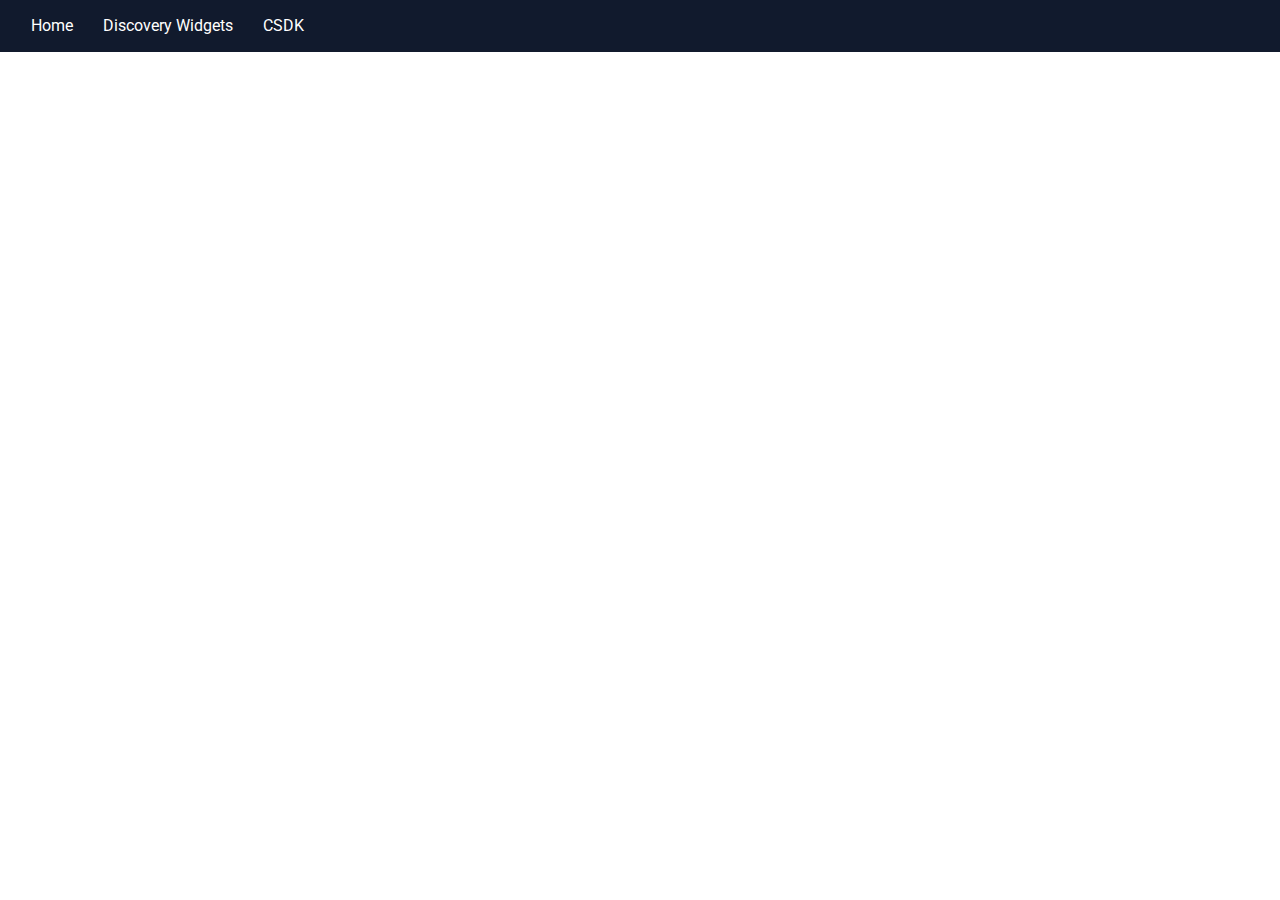
<file: index.html>
<!DOCTYPE html>
<html lang="en" dir="ltr">
  <head>
    <meta charset="utf-8">
    <title>Become Sunny!</title>
    
    <script
      id="auroraLCAI"
      data-org-id="41fbacd5-63a6-4788-bd5f-fa0c6f10174b"
      src="https://leads.aurorasolar.com/lead-capture-sdk-v1.js"
      type="text/javascript">
      
    </script>
  </head>
  <link rel="stylesheet" href="/styles.css">
  <link rel="preconnect" href="https://fonts.googleapis.com">
  <link rel="preconnect" href="https://fonts.gstatic.com" crossorigin>
  <link href="https://fonts.googleapis.com/css2?family=Roboto:wght@300&display=swap" rel="stylesheet">

  <body>
    
    <nav>
      <a href="/index.html">Home</a>
      <a href="/discovery_widgets.html?utm_source=facebook&utm_campaign=messenger">Discovery Widgets</a>
      <a href="/csdk_main.html">CSDK</a>
    </nav>

    <!-- <button class="lcaiCta">Hello!</button> -->
    <!-- <div id="lcaiWidget"  class="container px-5 my-5"> -->
    <!-- </div> -->

    <footer>
      <script>
        // window.AuroraLeadCaptureAsyncInit = () => {
          // const contactCallback = (contact) => {
          //   console.log(contact);
          //   url = "https://tblackwell"
          // };
        // };
          // const resultsCallback = (results) => {
          //   console.log(results);
          // };
          // AuroraLeadCapture.addEventListener('results', resultsCallback);
          // const contactCallback = (contact) => {
          //   console.log(contact);
          // };
          // AuroraLeadCapture.addEventListener('contact', contactCallback);
          // const leadCallback = (lead) => {
          //   console.log(lead);
          // };
          // AuroraLeadCapture.addEventListener('lead', leadCallback);
        // };
      </script>
      <script>
        window.AuroraLeadCaptureAsyncInit = () => {
          AuroraLeadCapture.open();
          const contactCallback = (contact) => {
            console.log(contact);
          };
          
          AuroraLeadCapture.addEventListener('contact', contactCallback);
          
          const leadCallback = (lead) => {
            console.log(lead);
          };
          
          AuroraLeadCapture.addEventListener('lead', leadCallback);
          const resultsCallback = (results) => {
            console.log(results);
          };
          
          AuroraLeadCapture.addEventListener('results', resultsCallback);
        };
      </script>
    </footer>
  </body>
</html>
</file>
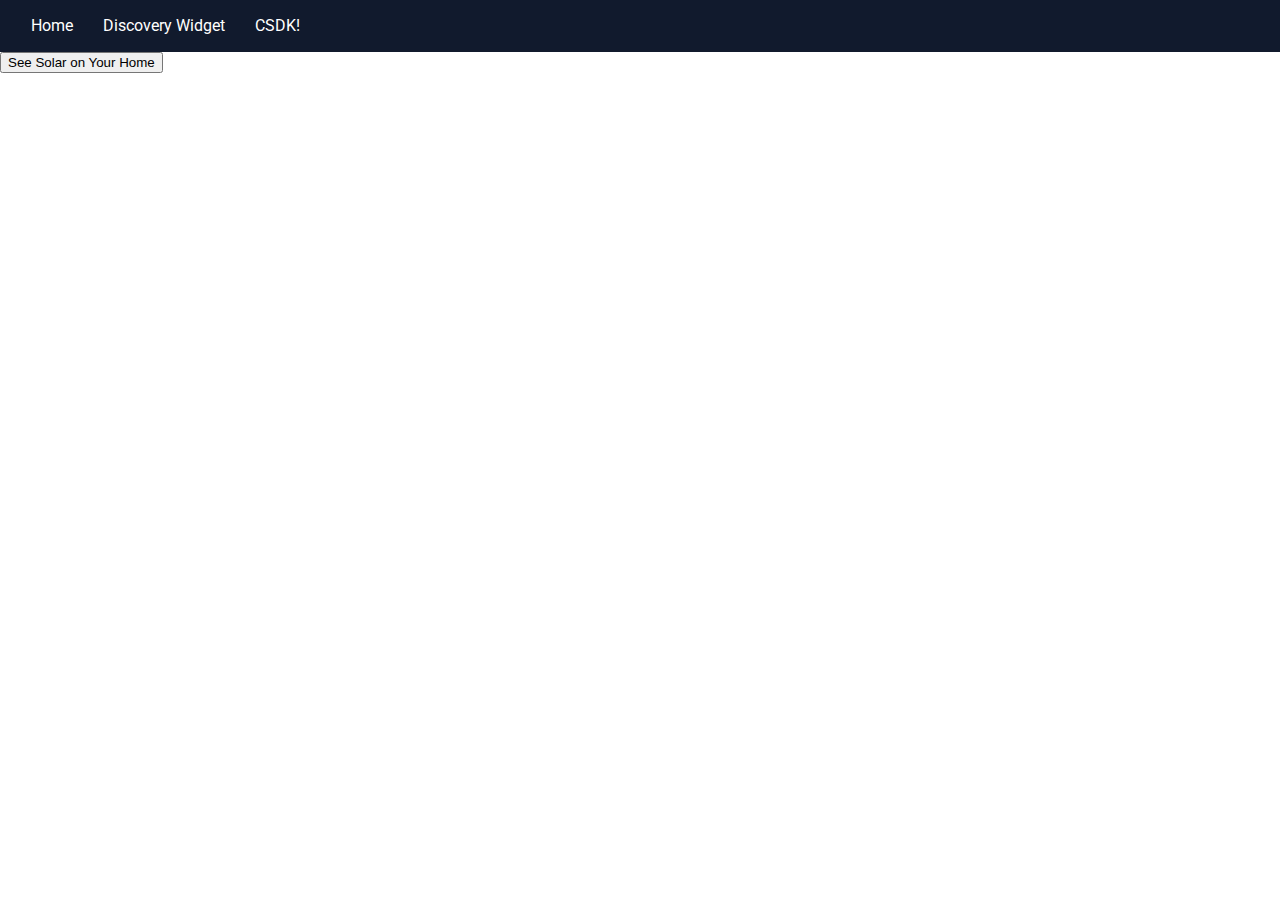
<file: button.html>
<!DOCTYPE html>
<html lang="en" dir="ltr">
  <head>
    <meta charset="utf-8">
    <title></title>
    <script
      id="auroraLCAI"
      data-org-id="2e901695-d600-4ad7-a59c-01e92b66e5d8"
      src="https://autoroof.auslr.io/lead-capture-sdk-v1.js"
      type="text/javascript"
    ></script>
    <link rel="stylesheet" href="/styles.css">
    <link rel="preconnect" href="https://fonts.googleapis.com">
    <link rel="preconnect" href="https://fonts.gstatic.com" crossorigin>
    <link href="https://fonts.googleapis.com/css2?family=Roboto:wght@300&display=swap" rel="stylesheet">
  </head>
  <body>
    <nav>
      <a href="/index.html">Home</a>
      <a href="/discovery_widget.html">Discovery Widget</a>
      <a href="/csdk_main.html">CSDK!</a>
    </nav>
    <button class="lcaiCta">See Solar on Your Home</button>
  </body>
</html>

<!-- data-org-id="41fbacd5-63a6-4788-bd5f-fa0c6f10174b" -->
</file>
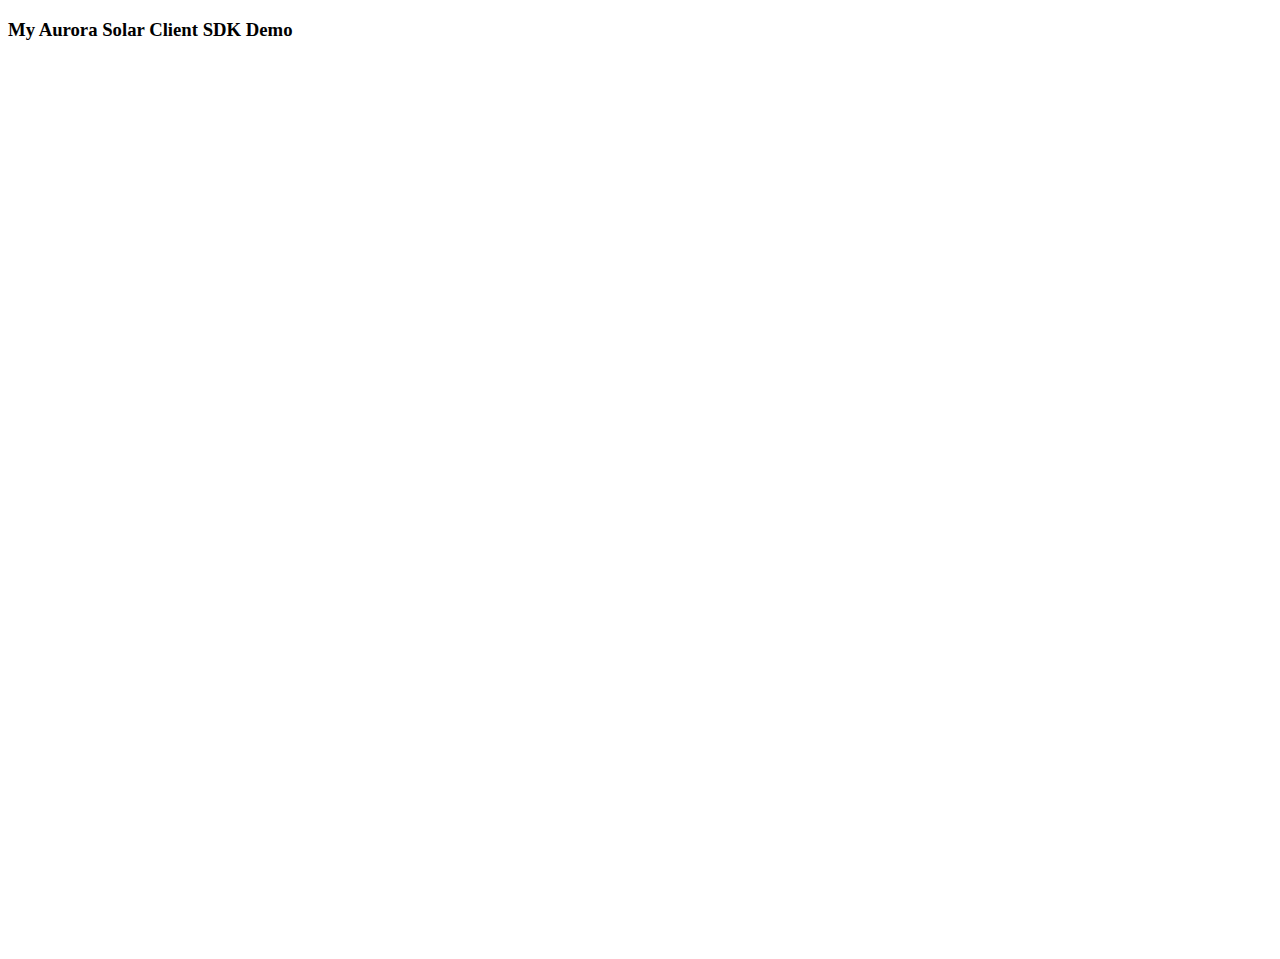
<file: csdk_main.html>
<!DOCTYPE html>
<html style="height: 100%; width: 100%">
  <head>
    <title>Aurora Solar Client SDK Demo</title>
  </head>
  <body style="height: 100%; width: 100%">
    <h3>My Aurora Solar Client SDK Demo</h3>
    <!--The div element for the Aurora CAD view -->
    <div style="height: 100%; width: 100%" id="cad-element"></div>

    <script type="module">

        //const tenant_id = '16d565a6-1bce-4ccb-b322-a5b89c3527c2';
        //const tenant_id_csdk = 'a2b5974f-5f3e-478e-83ae-5df94b624b0c';
        //const bearer_token = 'sk_sand_0a4db45c272aa51bd2bf64a5';
        const jwt = "eyJ0eXAiOiJKV1QiLCJhbGciOiJIUzI1NiJ9.[base64].EKz_SUhRU4nR_OIRR2lyZTSV79EYNQt6ju_QWPa1gt0";
        //const user_id = '5984151a-ffe3-4d50-9268-d6d17c1a9900';
        
        
      const library = await import(
        'https://aurora-sdk.s3.amazonaws.com/client-sdk-loader.next.js'
      );

      const sdk = await library.load({
        token: jwt
      });

      console.log('SDK loaded', sdk);

      // Saving to window for testing
      window.sdk = sdk;
      sdk.cad.attach('#cad-element');

      // Saving to window for testing
      window.design = await sdk.design.load('3b9a67e1-070a-4be6-b816-5d75c49fee7b');
    </script>
  </body>
</html>
<!-- const options = {
    method: 'POST',
    headers: {
      accept: 'application/json',
      'content-type': 'application/json',
      authorization: 'Bearer sk_sand_e3cccb9b7236924b258488bc',
      'Access-Control-Allow-Origin': 'https://tblackwellaurora.github.io/'
    }
  };
  console.log("url: " + 'https://api-sandbox.aurorasolar.com/tenants/' + tenant_id + '/users/' + user_id + '/generate_token') -->

  <!-- //const response = await fetch('https://api-sandbox.aurorasolar.com/tenants/' + tenant_id + '/users/' + user_id + '/generate_token', options)
  //.then(response => console.log(response))
  //.catch(err => console.error(err));

//jwt = response['token']['jwt'];
//console.log("jwt: " + jwt); -->
</file>
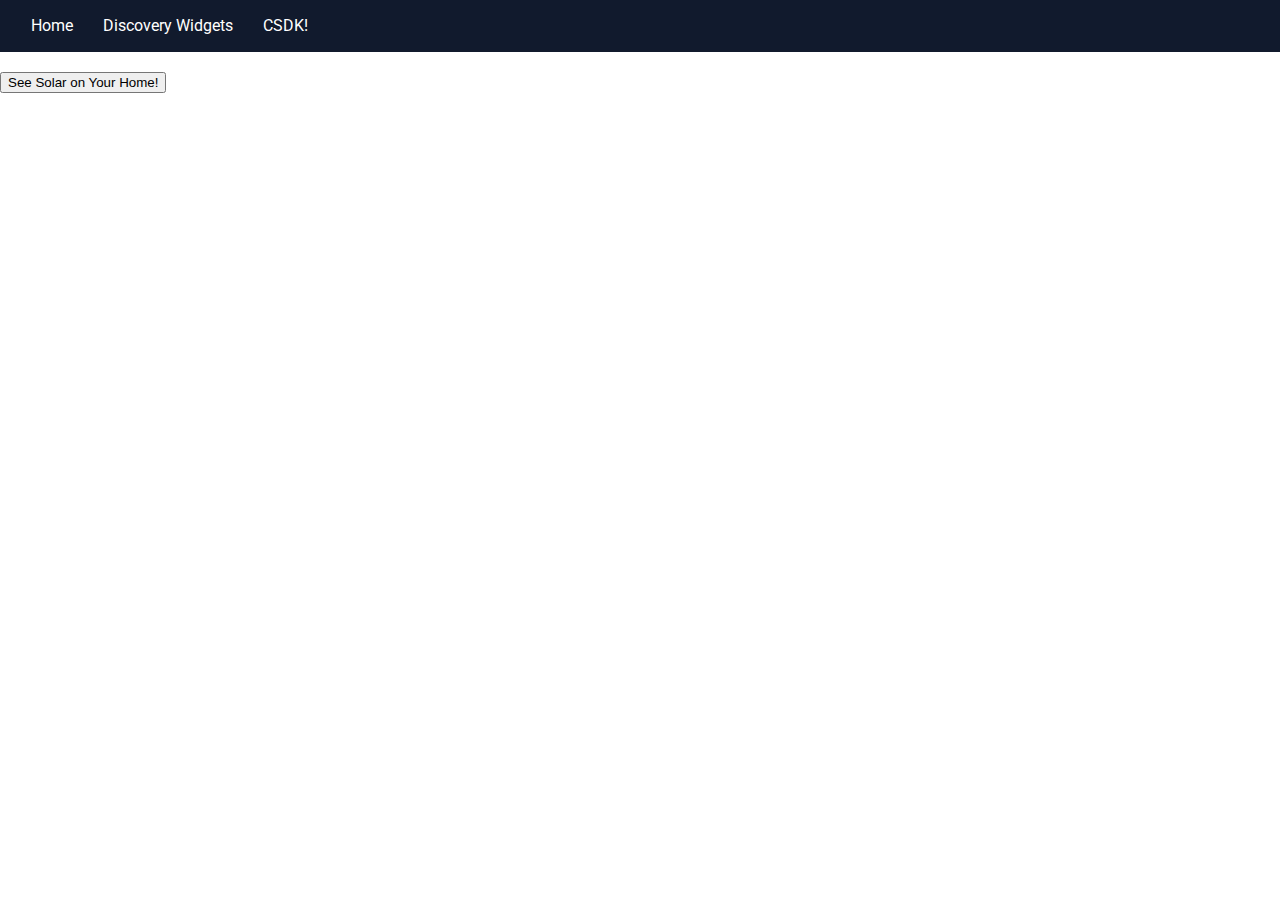
<file: discovery_widget.html>
<!DOCTYPE html>
<html lang="en" dir="ltr">
  <head>
    <meta charset="utf-8">
    <title>Discovery Widgets</title>
    <script
      id="auroraLCAI"
      data-font="Helvetica Neue"
      data-floating-bar="position=top|dismissable=true|textColor=blue|text-decoration=none|text=I'm a clickable floating bar! -> See a 3D model of your solar home"
      data-page-section="backgroundColor=pink|buttonText=Click me|headingText=See solar on your home!|subHeadingText=I'm a sub(heading)-module!|font=Lato"
      data-side-button="position=left|dismissible=true|primaryColor=blue|secondaryColor=white|text=See Solar from over here!"
      data-org-id="41fbacd5-63a6-4788-bd5f-fa0c6f10174b"
      src="https://leads.aurorasolar.com/lead-capture-sdk-v1.js"
      type="text/javascript"
    >"What's happening"</script>
    <link rel="stylesheet" href="/styles.css">
    <link rel="preconnect" href="https://fonts.googleapis.com">
    <link rel="preconnect" href="https://fonts.gstatic.com" crossorigin>
    <link href="https://fonts.googleapis.com/css2?family=Roboto:wght@300&display=swap" rel="stylesheet">
  </head>
  <body>
    <nav>
      <a href="/index.html">Home</a>
      <a href="/discovery_widget?utmSource='test_source'.html">Discovery Widgets</a>
      <a href="/csdk_main.html">CSDK!</a>
    </nav>
    <div id="lcaiPageSection"></div>
    <div id="lcaiButtonSection">
      <button class="lcaiCta">See Solar on Your Home!</button>
    </div>
    <!-- <div>
      <p class="lcaiCta">Text to the same widget</p>
    </div> -->
    
  </body>
  <footer>
    <script>
      window.AuroraLeadCaptureAsyncInit = () => {
        
        const contactCallback = (contact) => {
          console.log(contact);
        };
        
        AuroraLeadCapture.addEventListener('contact', contactCallback);
        
        const leadCallback = (lead) => {
          console.log(lead);
        };
        
        AuroraLeadCapture.addEventListener('lead', leadCallback);
        const resultsCallback = (results) => {
          console.log(results);
        };
        
        AuroraLeadCapture.addEventListener('results', resultsCallback);
      };
    </script>
  </footer>
</html>
</file>
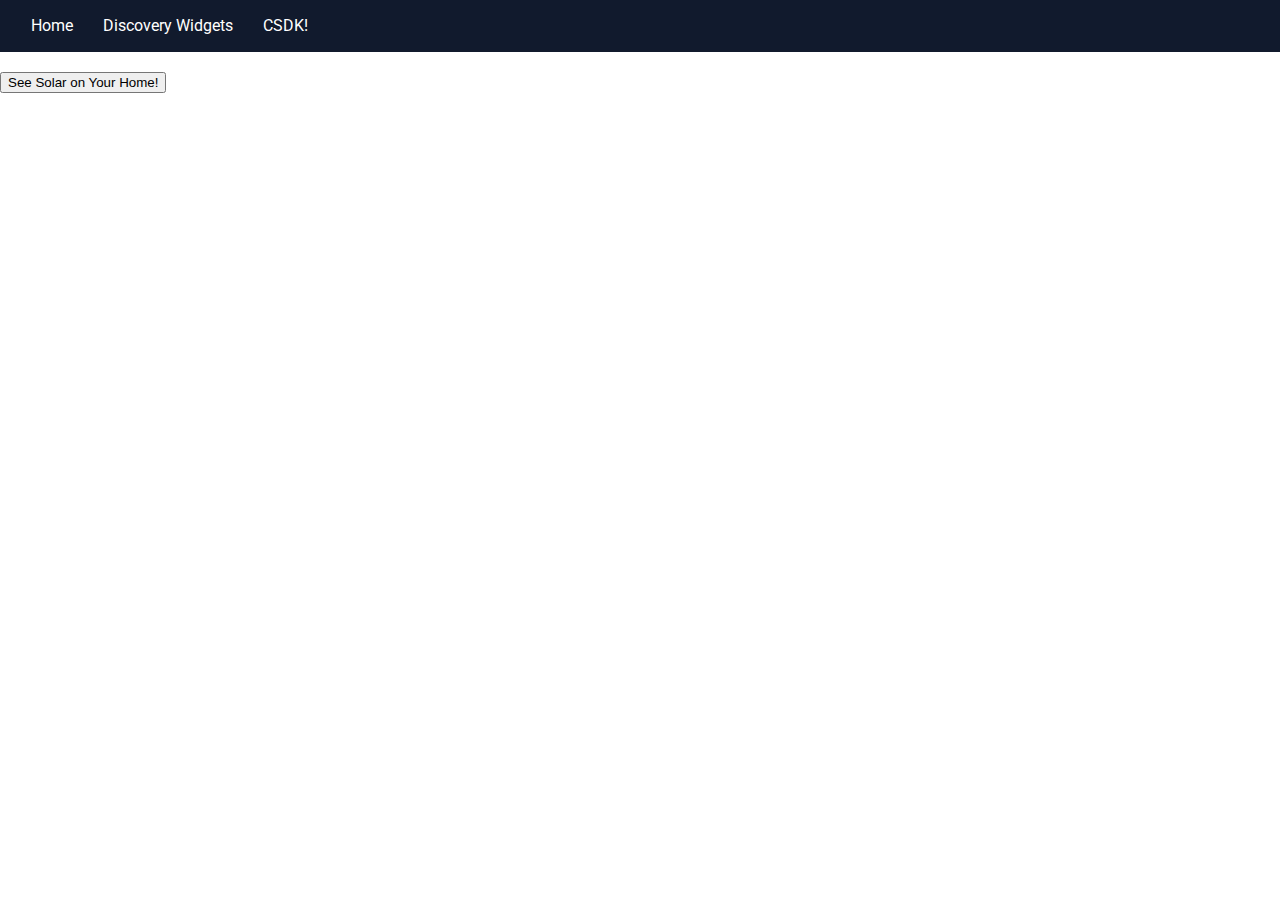
<file: discovery_widget?utm_source=test.html>
<!DOCTYPE html>
<html lang="en" dir="ltr">
  <head>
    <meta charset="utf-8">
    <title>Discovery Widgets</title>
    <script
      id="auroraLCAI"
      data-font="Helvetica Neue"
      data-floating-bar="position=top|dismissable=true|textColor=blue|text-decoration=none|text=I'm a clickable floating bar! -> See a 3D model of your solar home"
      data-page-section="backgroundColor=pink|buttonText=Click me|headingText=See solar on your home!|subHeadingText=I'm a sub(heading)-module!|font=Lato"
      data-side-button="position=left|dismissible=true|primaryColor=blue|secondaryColor=white|text=See Solar from over here!"
      data-org-id="41fbacd5-63a6-4788-bd5f-fa0c6f10174b"
      src="https://leads.aurorasolar.com/lead-capture-sdk-v1.js"
      type="text/javascript"
    >"What's happening"</script>
    <link rel="stylesheet" href="/styles.css">
    <link rel="preconnect" href="https://fonts.googleapis.com">
    <link rel="preconnect" href="https://fonts.gstatic.com" crossorigin>
    <link href="https://fonts.googleapis.com/css2?family=Roboto:wght@300&display=swap" rel="stylesheet">
  </head>
  <body>
    <nav>
      <a href="/index.html">Home</a>
      <a href="/discovery_widget?utm_source=test.html">Discovery Widgets</a>
      <a href="/csdk_main.html">CSDK!</a>
    </nav>
    <div id="lcaiPageSection"></div>
    <div id="lcaiButtonSection">
      <button class="lcaiCta">See Solar on Your Home!</button>
    </div>
    <!-- <div>
      <p class="lcaiCta">Text to the same widget</p>
    </div> -->
    
  </body>
  <footer>
    <script>
      window.AuroraLeadCaptureAsyncInit = () => {
        
        const contactCallback = (contact) => {
          console.log(contact);
        };
        
        AuroraLeadCapture.addEventListener('contact', contactCallback);
        
        const leadCallback = (lead) => {
          console.log(lead);
        };
        
        AuroraLeadCapture.addEventListener('lead', leadCallback);
        const resultsCallback = (results) => {
          console.log(results);
        };
        
        AuroraLeadCapture.addEventListener('results', resultsCallback);
      };
    </script>
  </footer>
</html>
</file>
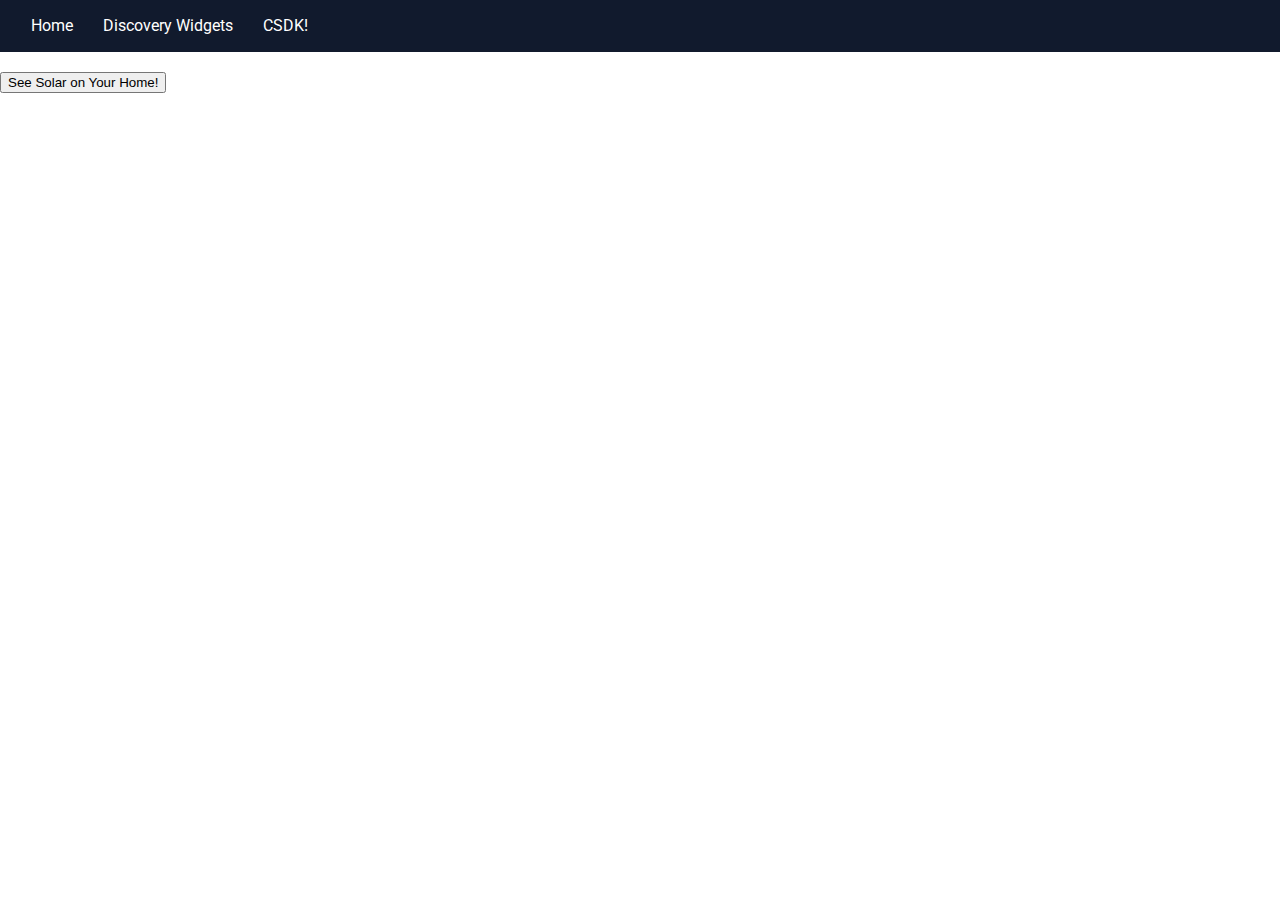
<file: discovery_widget?utmSource=test.html>
<!DOCTYPE html>
<html lang="en" dir="ltr">
  <head>
    <meta charset="utf-8">
    <title>Discovery Widgets</title>
    <script
      id="auroraLCAI"
      data-font="Helvetica Neue"
      data-floating-bar="position=top|dismissable=true|textColor=blue|text-decoration=none|text=I'm a clickable floating bar! -> See a 3D model of your solar home"
      data-page-section="backgroundColor=pink|buttonText=Click me|headingText=See solar on your home!|subHeadingText=I'm a sub(heading)-module!|font=Lato"
      data-side-button="position=left|dismissible=true|primaryColor=blue|secondaryColor=white|text=See Solar from over here!"
      data-org-id="41fbacd5-63a6-4788-bd5f-fa0c6f10174b"
      src="https://leads.aurorasolar.com/lead-capture-sdk-v1.js"
      type="text/javascript"
    >"What's happening"</script>
    <link rel="stylesheet" href="/styles.css">
    <link rel="preconnect" href="https://fonts.googleapis.com">
    <link rel="preconnect" href="https://fonts.gstatic.com" crossorigin>
    <link href="https://fonts.googleapis.com/css2?family=Roboto:wght@300&display=swap" rel="stylesheet">
  </head>
  <body>
    <nav>
      <a href="/index.html">Home</a>
      <a href="/discovery_widget?utmSource=test.html">Discovery Widgets</a>
      <a href="/csdk_main.html">CSDK!</a>
    </nav>
    <div id="lcaiPageSection"></div>
    <div id="lcaiButtonSection">
      <button class="lcaiCta">See Solar on Your Home!</button>
    </div>
    <!-- <div>
      <p class="lcaiCta">Text to the same widget</p>
    </div> -->
    
  </body>
  <footer>
    <script>
      window.AuroraLeadCaptureAsyncInit = () => {
        
        const contactCallback = (contact) => {
          console.log(contact);
        };
        
        AuroraLeadCapture.addEventListener('contact', contactCallback);
        
        const leadCallback = (lead) => {
          console.log(lead);
        };
        
        AuroraLeadCapture.addEventListener('lead', leadCallback);
        const resultsCallback = (results) => {
          console.log(results);
        };
        
        AuroraLeadCapture.addEventListener('results', resultsCallback);
      };
    </script>
  </footer>
</html>
</file>
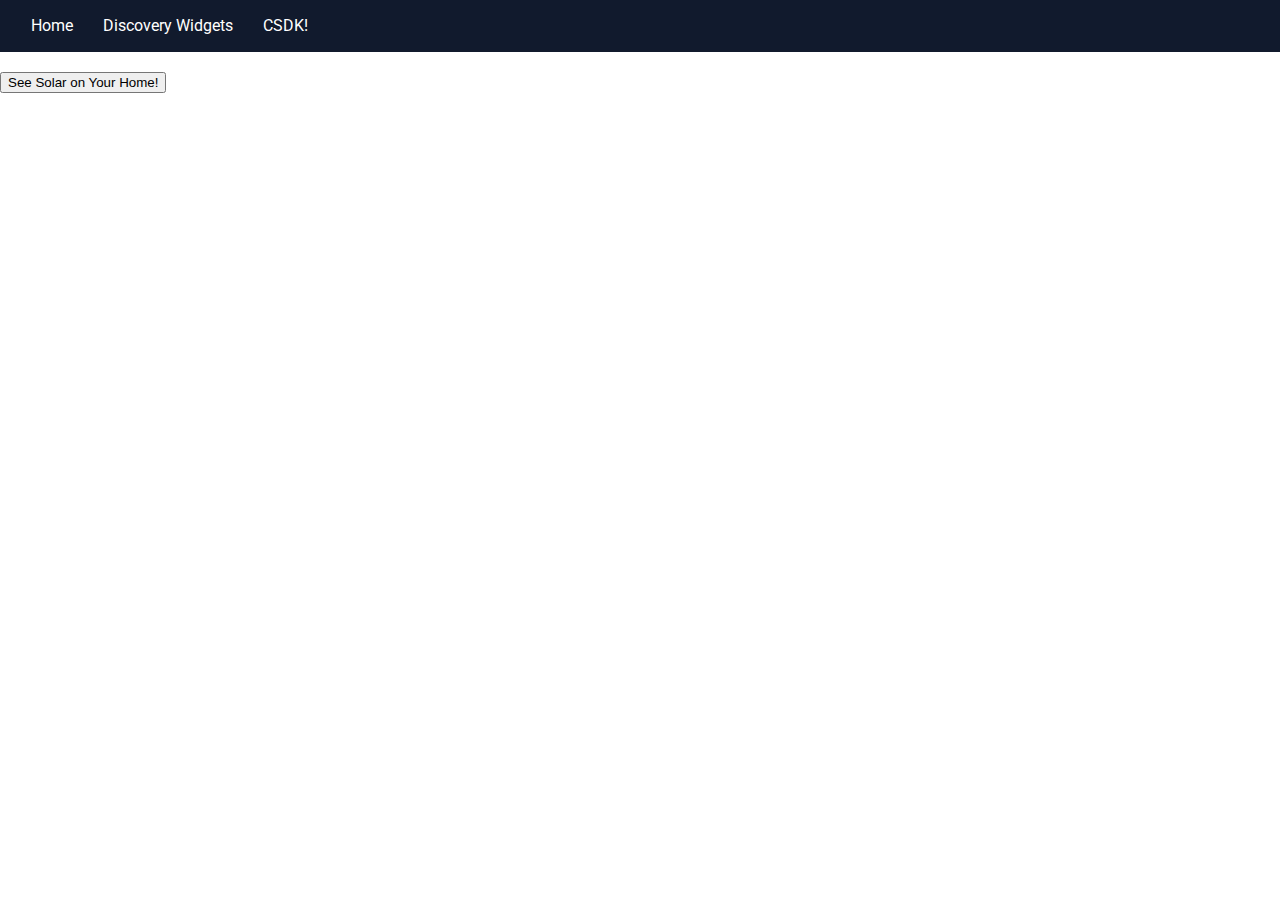
<file: discovery_widget?utmSource=test_source.html>
<!DOCTYPE html>
<html lang="en" dir="ltr">
  <head>
    <meta charset="utf-8">
    <title>Discovery Widgets</title>
    <script
      id="auroraLCAI"
      data-font="Helvetica Neue"
      data-floating-bar="position=top|dismissable=true|textColor=blue|text-decoration=none|text=I'm a clickable floating bar! -> See a 3D model of your solar home"
      data-page-section="backgroundColor=pink|buttonText=Click me|headingText=See solar on your home!|subHeadingText=I'm a sub(heading)-module!|font=Lato"
      data-side-button="position=left|dismissible=true|primaryColor=blue|secondaryColor=white|text=See Solar from over here!"
      data-org-id="41fbacd5-63a6-4788-bd5f-fa0c6f10174b"
      src="https://leads.aurorasolar.com/lead-capture-sdk-v1.js"
      type="text/javascript"
    >"What's happening"</script>
    <link rel="stylesheet" href="/styles.css">
    <link rel="preconnect" href="https://fonts.googleapis.com">
    <link rel="preconnect" href="https://fonts.gstatic.com" crossorigin>
    <link href="https://fonts.googleapis.com/css2?family=Roboto:wght@300&display=swap" rel="stylesheet">
  </head>
  <body>
    <nav>
      <a href="/index.html">Home</a>
      <a href="/discovery_widget?utmSource=test_source.html">Discovery Widgets</a>
      <a href="/csdk_main.html">CSDK!</a>
    </nav>
    <div id="lcaiPageSection"></div>
    <div id="lcaiButtonSection">
      <button class="lcaiCta">See Solar on Your Home!</button>
    </div>
    <!-- <div>
      <p class="lcaiCta">Text to the same widget</p>
    </div> -->
    
  </body>
  <footer>
    <script>
      window.AuroraLeadCaptureAsyncInit = () => {
        
        const contactCallback = (contact) => {
          console.log(contact);
        };
        
        AuroraLeadCapture.addEventListener('contact', contactCallback);
        
        const leadCallback = (lead) => {
          console.log(lead);
        };
        
        AuroraLeadCapture.addEventListener('lead', leadCallback);
        const resultsCallback = (results) => {
          console.log(results);
        };
        
        AuroraLeadCapture.addEventListener('results', resultsCallback);
      };
    </script>
  </footer>
</html>
</file>
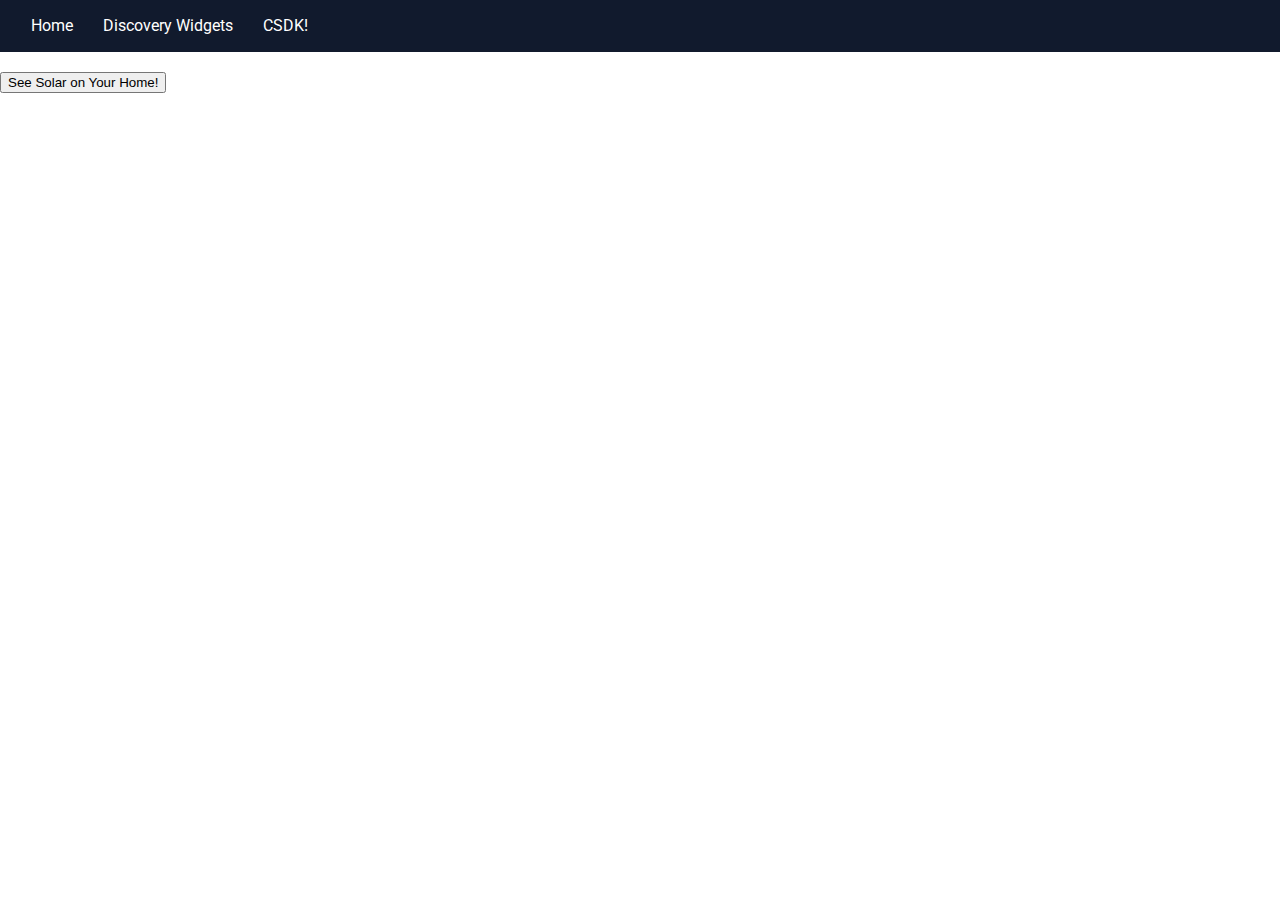
<file: discovery_widgets.html>
<!DOCTYPE html>
<html lang="en" dir="ltr">
  <head>
    <meta charset="utf-8">
    <title>Discovery Widgets</title>
    <script
      id="auroraLCAI"
      data-font="Helvetica Neue"
      data-floating-bar="position=top|dismissable=true|textColor=blue|text-decoration=none|text=I'm a clickable floating bar! -> See a 3D model of your solar home"
      data-page-section="backgroundColor=pink|buttonText=Click me|headingText=See solar on your home!|subHeadingText=I'm a sub(heading)-module!|font=Lato"
      data-side-button="position=left|dismissible=true|primaryColor=blue|secondaryColor=white|text=See Solar from over here!"
      data-org-id="ea085cb0-3ca7-410a-ae78-95c61d0989f2"
      src="https://leads.aurorasolar.com/lead-capture-sdk-v1.js"
      type="text/javascript"
    ></script>
    <link rel="stylesheet" href="/styles.css">
    <link rel="preconnect" href="https://fonts.googleapis.com">
    <link rel="preconnect" href="https://fonts.gstatic.com" crossorigin>
    <link href="https://fonts.googleapis.com/css2?family=Roboto:wght@300&display=swap" rel="stylesheet">
  </head>
  <body>
    <nav>
      <a href="/index.html">Home</a>
      <a href="/discovery_widgets.html?utm_source=test">Discovery Widgets</a>
      <a href="/csdk_main.html">CSDK!</a>
    </nav>
    <div id="lcaiPageSection"></div>
    <div id="lcaiButtonSection">
      <button class="lcaiCta">See Solar on Your Home!</button>
    </div>
    <!-- <div>
      <p class="lcaiCta">Text to the same widget</p>
    </div> -->
    
  </body>
  <footer>
    <script>
      window.AuroraLeadCaptureAsyncInit = () => {
        
        const contactCallback = (contact) => {
          console.log(contact);
        };
        
        AuroraLeadCapture.addEventListener('contact', contactCallback);
        
        const leadCallback = (lead) => {
          console.log(lead);
        };
        
        AuroraLeadCapture.addEventListener('lead', leadCallback);
        const resultsCallback = (results) => {
          console.log(results);
        };
        
        AuroraLeadCapture.addEventListener('results', resultsCallback);
      };
    </script>
  </footer>
</html>
</file>
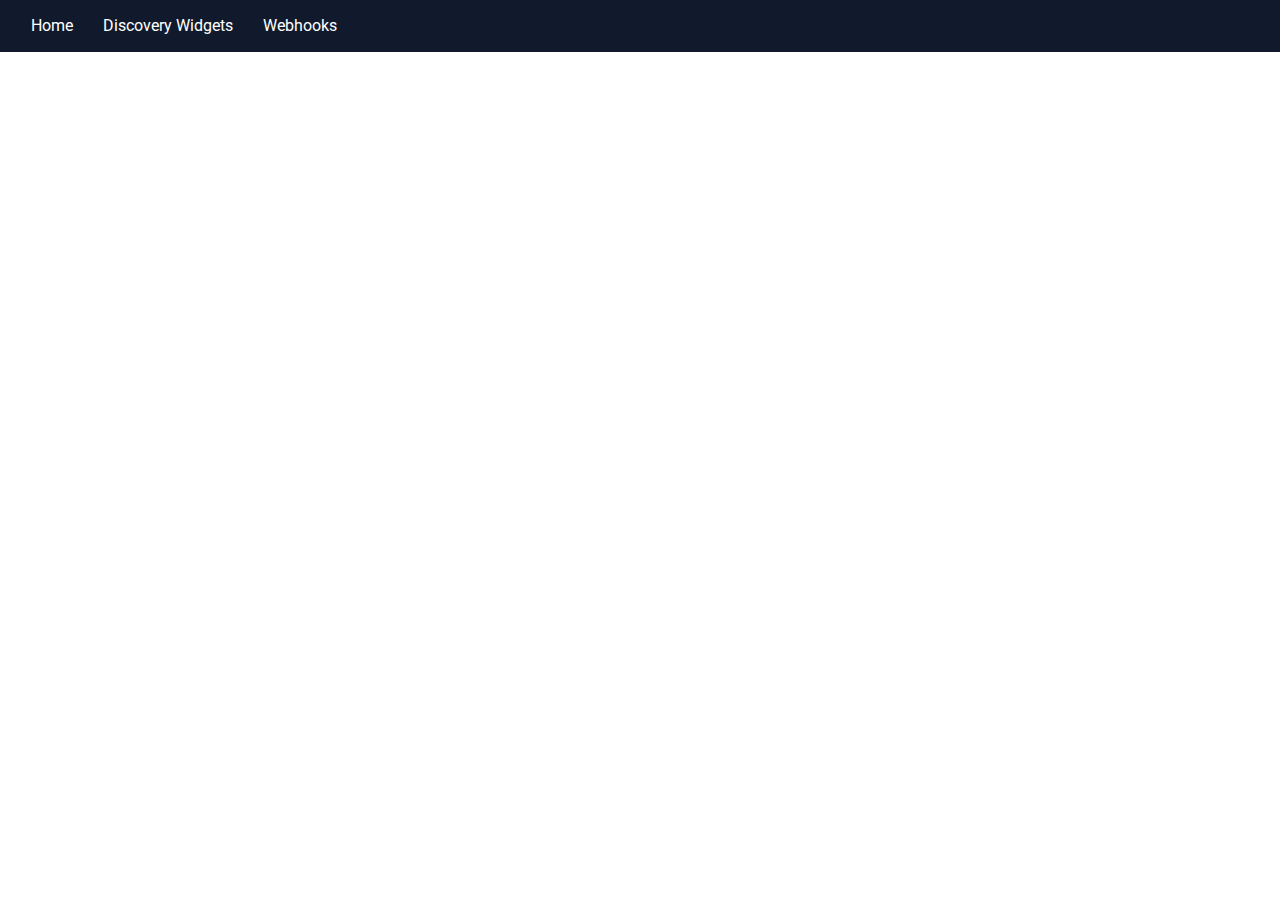
<file: webhooks.html>
<!DOCTYPE html>
<html lang="en" dir="ltr">
  <head>
    <meta charset="utf-8">
    <title>Webhooks</title>
    <link rel="stylesheet" href="/styles.css">
    <link rel="preconnect" href="https://fonts.googleapis.com">
    <link rel="preconnect" href="https://fonts.gstatic.com" crossorigin>
    <link href="https://fonts.googleapis.com/css2?family=Roboto:wght@300&display=swap" rel="stylesheet">
  </head>
  <body>
    <nav>
      <a href="/index.html">Home</a>
      <a href="/discovery_widget.html">Discovery Widgets</a>
      <a href="/webhooks.html">Webhooks</a>
    </nav>
  </body>
</html>
</file>
<file: styles.css>
nav {
  position: relative;
  display: flex;
  flex-wrap: wrap;
  justify-content: left;
  height: 20px;
  padding: 1.0rem;
  background-color: rgb(17, 26, 45);
  color: rgb(255, 255, 255);
  width: 100%;
}

html {
  font-family: Roboto;
}

a {
  text-decoration: none;
  float: left;
  padding: 0px 15px 0px 15px;
}

a:link,a:visited {
  color: white;
}

a:hover {
  color: gray;
}

a:active {
  color: green;
}

.navi {
  width: 100%;
}

body {
  margin: 0;
}

#lcaiButtonSection {
  width: 100%;
  margin-top: 20px;
  margin-bottom: 300px;
}
/*
.lcaiCta {
  padding: 20px;
  border-radius: 10px;
  background-color: darkgreen;
  border-color: black;
  color: white;
  display: block;
  font-size: 20px;
  margin-left: auto;
  margin-right: auto;
  margin-top: 20px;
  margin-bottom: 20px;
}

.lcaiCta:hover {
  color: gray;
  background-color: green;
  cursor: pointer;
}
*/
</file>
